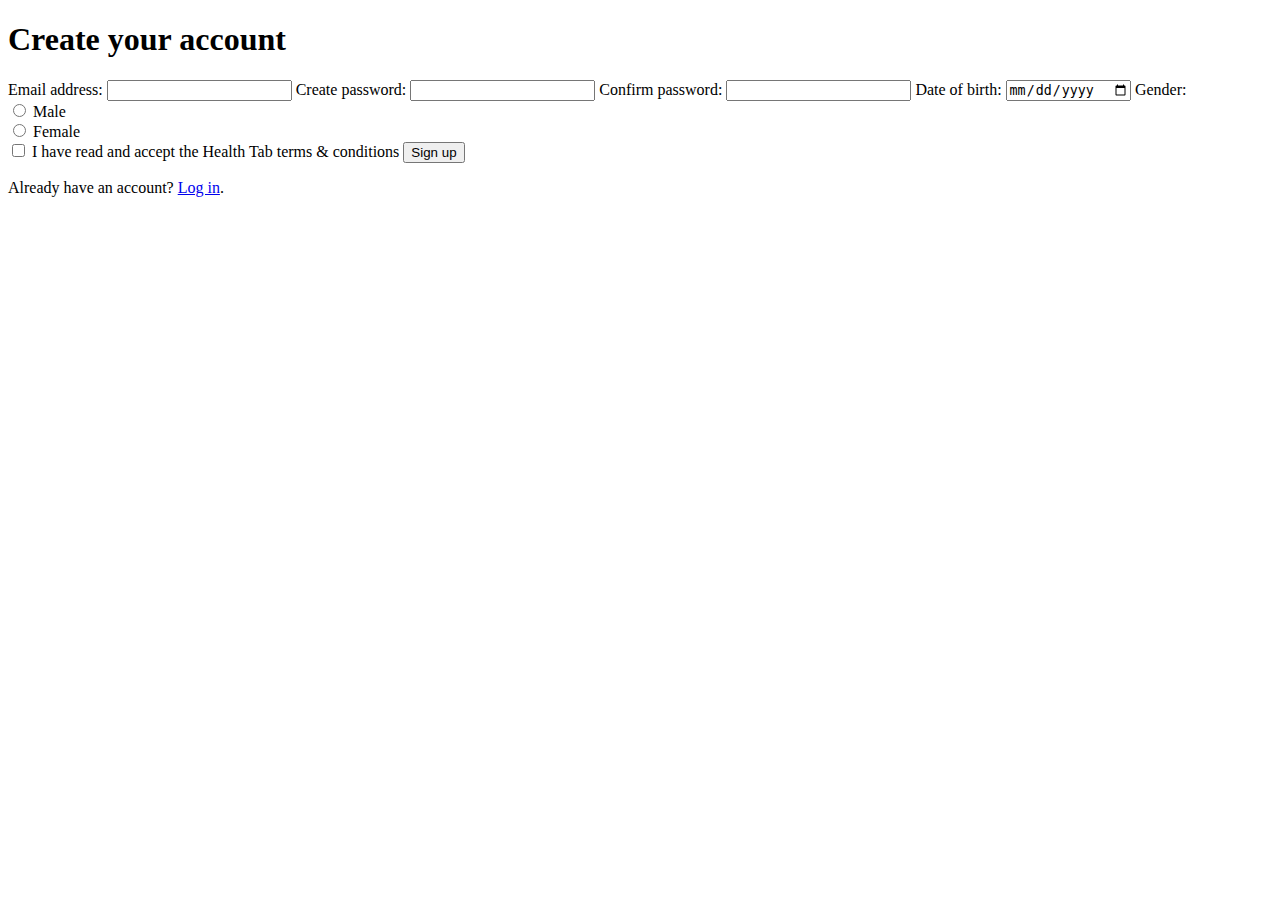
<file: index.html>
<!DOCTYPE html>
<html lang="en">
<head>
  <meta charset="UTF-8">
  <meta name="viewport" content="width=device-width, initial-scale=1.0">
  <title>Sign Up Form</title>
</head>
<body>
  <h1>Create your account</h1>
  <form id="signup-form">
    <label for="email">Email address:</label>
    <input type="email" id="email" name="email" required>

    <label for="password">Create password:</label>
    <input type="password" id="password" name="password" required>

    <label for="confirm-password">Confirm password:</label>
    <input type="password" id="confirm-password" name="confirm-password" required>

    <label for="date-of-birth">Date of birth:</label>
    <input type="date" id="date-of-birth" name="date-of-birth" required>

    <label for="gender">Gender:</label>
    <br>
    <input type="radio" id="male" name="gender" value="male">
    <label for="male">Male</label>
    <br>
    <input type="radio" id="female" name="gender" value="female">
    <label for="female">Female</label>
    <br>

    <label for="terms">
      <input type="checkbox" id="terms" name="terms" required>
      I have read and accept the Health Tab terms & conditions
    </label>

    <button type="submit">Sign up</button>
  </form>

  <p>Already have an account? <a href="#">Log in</a>.</p>
</body>
</html>
</file>
